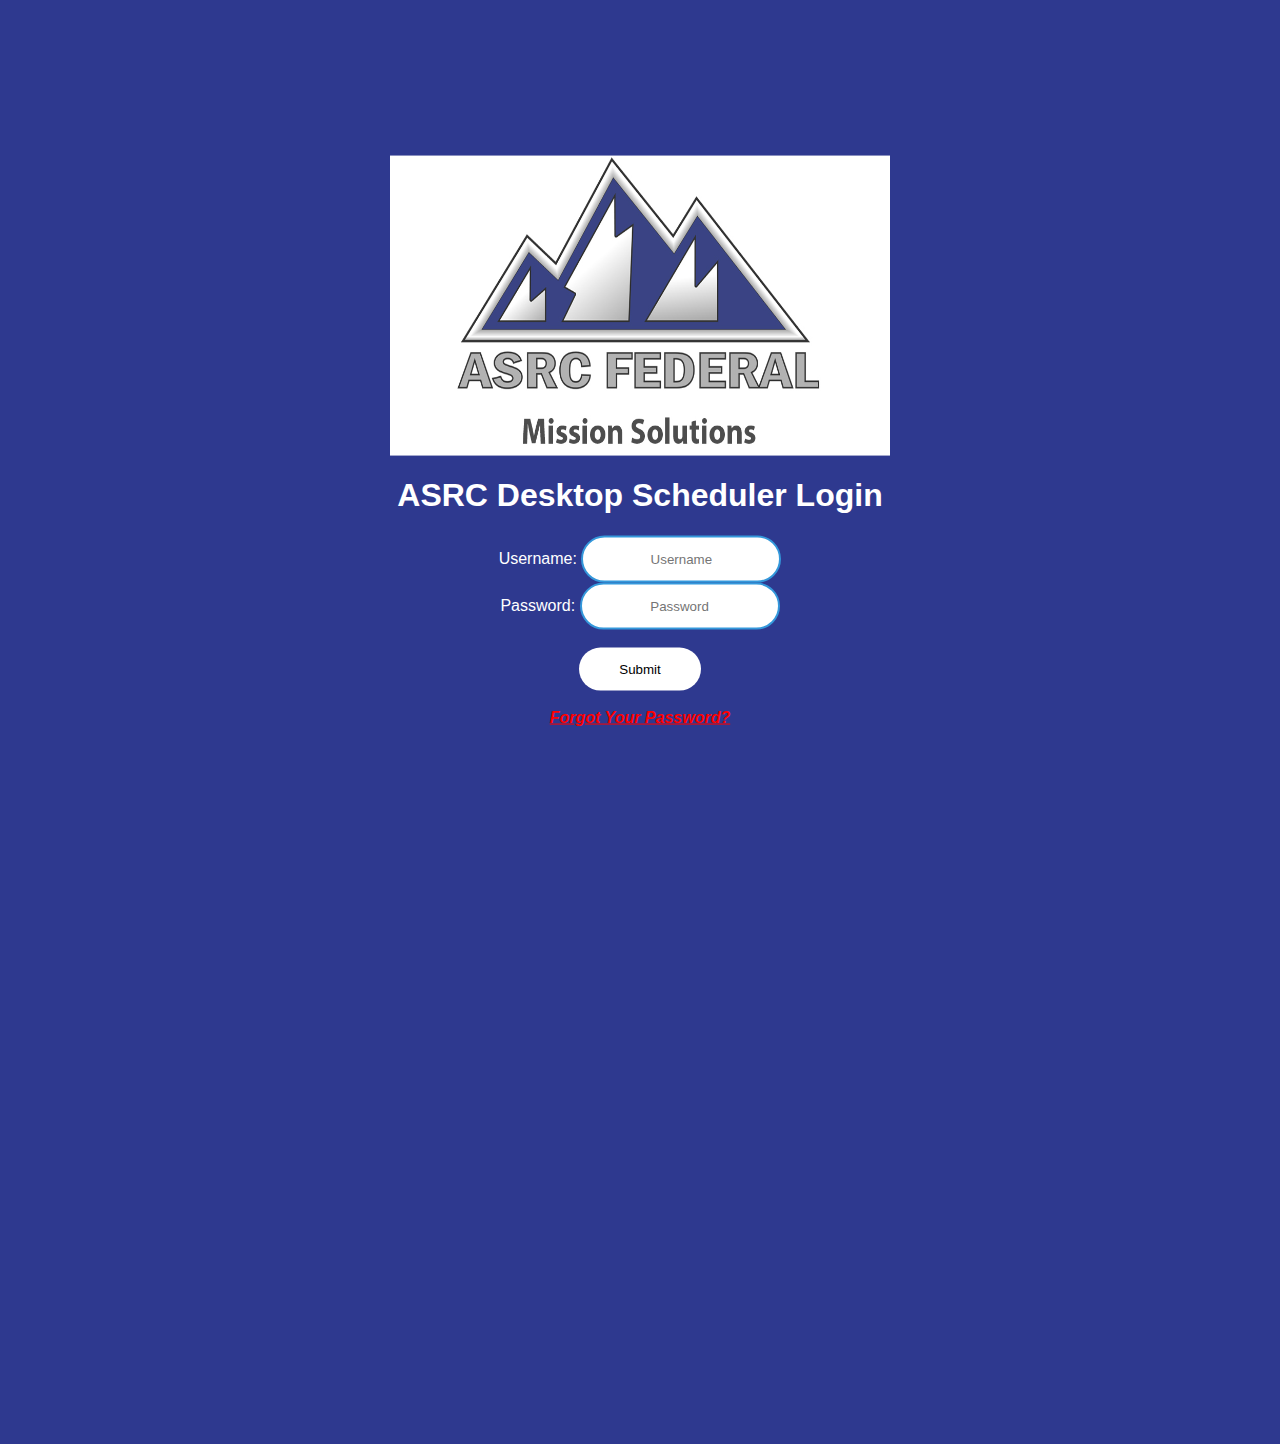
<file: login.html>
<!DOCTYPE html5>
<!-- HTML form for how the login is setup. 
Authors:Eric DeAngelis, David Serrano (serranod7). -->


<html lang="en" dir="ltr">
  <head>
    <meta chartset="utf-8">
    <title>ASRC Desktop Scheduler Login</title>
    <link rel="stylesheet" href="login.css">
    <script src = "docCookies.js"></script>
    <script src = "https://ajax.googleapis.com/ajax/libs/jquery/3.3.1/jquery.min.js"></script>
  </head>
  <body>
    <form class="box">
      <!-- <img src="Images\asrc_logo.jpg" class="img" alt="ASRC"> --> <!-- Image without link -->
      <a href="https://www.asrcfederal.com/"><img src="Images\asrc_logo.jpg" title="ASRC" class="img" alt="ASRC"></a>
      <h1>ASRC Desktop Scheduler Login </h1>
      Username:  <input id="username" type="text" name="user" value="" placeholder="Username">
      <br>
      Password: <input id="password" type="password" name="password" value="" placeholder="Password">
      <br>
      <br>
      <input type="button" onclick="check(this.form)" name="submit" id="submit" value="Submit">
      <br>
      <br>
      <a href="changepwd.php" class="change" > Forgot Your Password? </a>
      <br>
      <br>
      <!-- <a href="index.html" class="change" > Guest Login (TEST ONLY) </a> --> <!-- Remove me in final release. -->
      <div id="message"></div>
    </form>
  </body>
  
  <script language="javascript">
    function check(form) { /*function to check userid & password*/
        fetch("api/validate_user.php",{
            method: "POST",
            headers: {
                "Content-Type":"application/x-www-form-urlencoded",
            },
            body: $.param({
                "username":document.getElementById("username").value,
                "password":document.getElementById("password").value
            })
        }).then(function(response){
            response.json().then(function(data){
                if(data.validation == true){
                    docCookies.setItem("username", form.user.value);
                    docCookies.setItem("password", form.password.value);
                    window.location.href = "index.html";
                }else{
                    document.getElementById("message").innerHTML = "Login attempt failed. Username or Password is incorrect";
                }
            })
        });
    }
  </script>
</html>
</file>
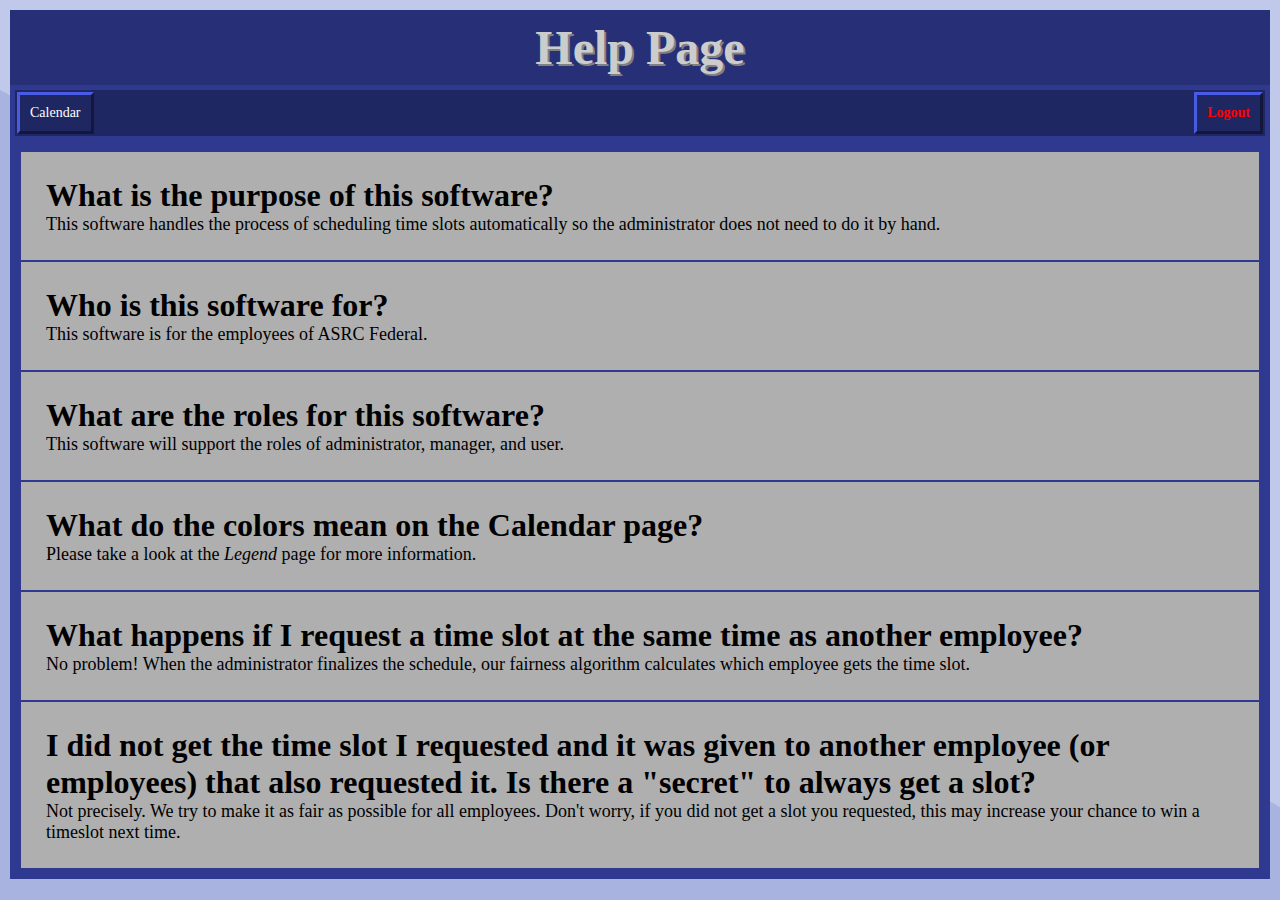
<file: Views/helppage.html>
<!DOCTYPE html>
<!-- Can post/update with common FAQs -->
<!-- Author: Kyle Kaminski -->

<html lang="en">
  <head>
    <!-- Highest level of CSS, applies to all pages of the software. -->
    <link rel="stylesheet" href="../Styles/desktop.css" />

    <!-- CSS specifically for this page. -->
    <link rel="stylesheet" type="text/css" href="../Styles/helppage.css" />

    <title>Help Page</title>
  </head>

  <body class="background" background="../Images/Background.png">
    <div class="header">Help Page</div>
    <div class="topnav">
      <ul class="top">
        <li><a href="index">Calendar</a></li>
        <li><a class="logout" onclick="logout()">Logout</a></li>
      </ul>
    </div>
    <div class="FAQ">
      <ul class="response">
        <li class="question">What is the purpose of this software?</li>
        <li class="answer">
          This software handles the process of scheduling time slots
          automatically so the administrator does not need to do it by hand.
        </li>
      </ul>
      <ul class="response">
        <li class="question">Who is this software for?</li>
        <li class="answer">
          This software is for the employees of ASRC Federal.
        </li>
      </ul>
      <ul class="response">
        <li class="question">What are the roles for this software?</li>
        <li class="answer">
          This software will support the roles of administrator, manager, and
          user.
        </li>
      </ul>
      <ul class="response">
        <li class="question">What do the colors mean on the Calendar page?</li>
        <li class="answer">
          Please take a look at the <i>Legend</i> page for more information.
        </li>
      </ul>
      <ul class="response">
        <li class="question">
          What happens if I request a time slot at the same time as another
          employee?
        </li>
        <li class="answer">
          No problem! When the administrator finalizes the schedule, our
          fairness algorithm calculates which employee gets the time slot.
        </li>
      </ul>
      <ul class="response">
        <li class="question">
          I did not get the time slot I requested and it was given to another
          employee (or employees) that also requested it. Is there a "secret" to
          always get a slot?
        </li>
        <li class="answer">
          Not precisely. We try to make it as fair as possible for all
          employees. Don't worry, if you did not get a slot you requested, this
          may increase your chance to win a timeslot next time.
        </li>
      </ul>
    </div>
  </body>
</html>
</file>
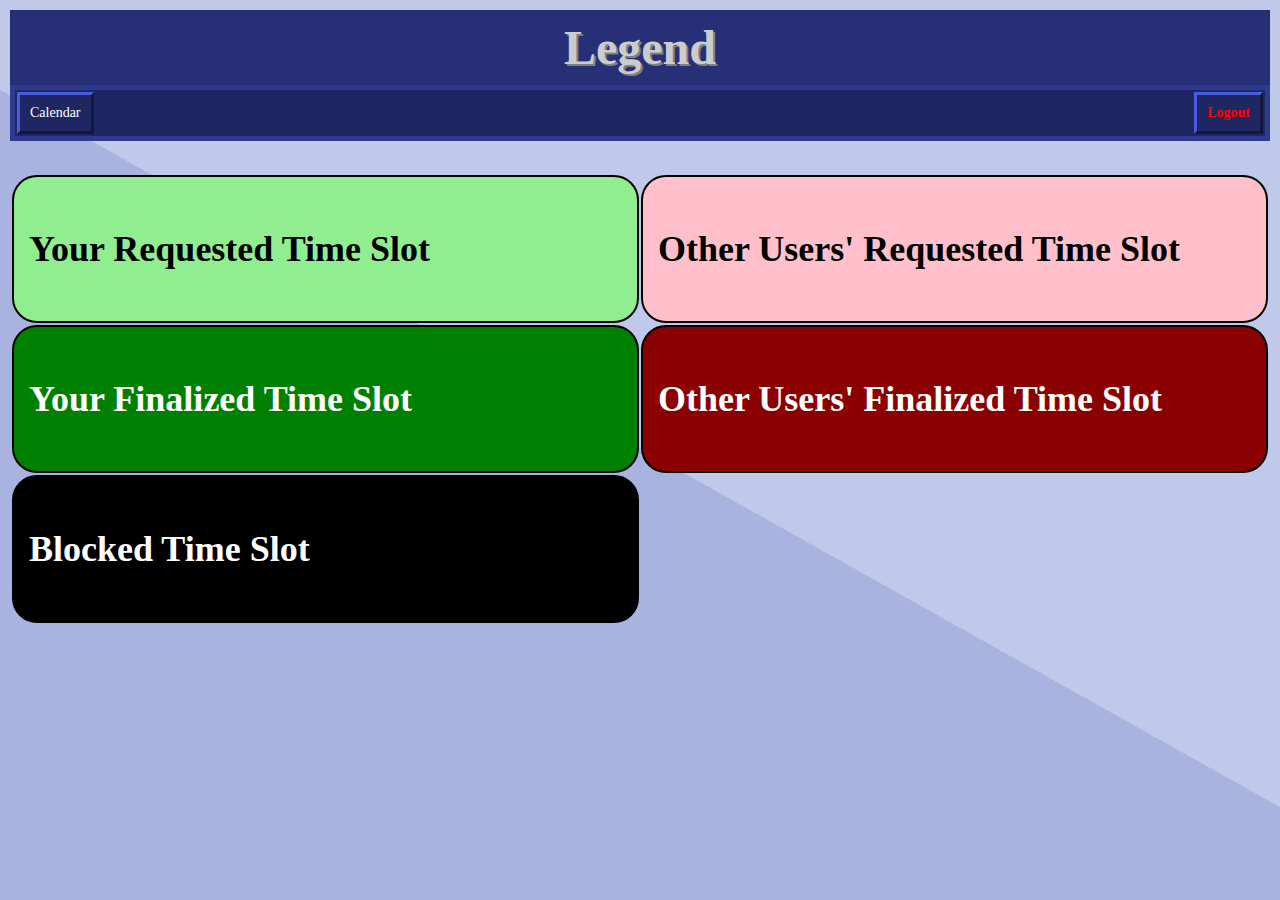
<file: Views/legend.html>
<!DOCTYPE html>
<!-- Shows a legend for the time slot colors. -->
<!-- Author: Kyle Kaminski -->

<html lang="en">

<head>
    <!-- Highest level of CSS, applies to all pages of the software. -->
    <link rel="stylesheet" href="../Styles/desktop.css">

    <!-- CSS specifically for this page. -->
    <link rel="stylesheet" type="text/css" href="../Styles/legend.css">

    <title>Legend</title>
</head>

<body class="background" background="../Images/Background.png">
    <div class="header">Legend</div>
    <div class="topnav">
        <ul class="top">
            <li><a href="index">Calendar</a></li>
            <li><a class="logout" onclick="logout()">Logout</a></li>
        </ul>
    </div>

    <br></br>

    <table class="legend">
        <tr>
            <td class="URequested">
                <p>Your Requested Time Slot</p>
            </td>
            <td class="ORequested">
                <p>Other Users' Requested Time Slot</p>
            </td>
        </tr>
        <tr>
            <td class="UFinalized">
                <p>Your Finalized Time Slot</p>
            </td>
            <td class="OFinalized">
                <p>Other Users' Finalized Time Slot</p>
            </td>
        </tr>
        <tr>
            <td class="Blocked">
                <p>Blocked Time Slot</p>
            </td>
        </tr>
    </table>
</body>

</html>
</file>
<file: login.css>
/* Css for the login prompt, Author:Eric DeAngelis */

body {
        margin:0;
        padding:0;
        font-family:sans-serif;
        background:#2e398f;
        overflow: hidden;
}

.img {
        width: 500px;
        height: 300px;
}

.a {
        width: 500px;
        height: 300px;
}

.box {
        width:700px;
        padding:700px;
        position: absolute;
        top:50%;
        left:50%;
        transform:translate(-50%,-50%);
        text-align:center;
        color:white;
}

.box h1 {
        color:white;
        font-weight: bold;
}

.box input[type = "text"],.box input[type = "password"] {
        border:0;
        background:white;
        display:block:
        margin:20px auto;
        text-align:center;
        border:2px solid #3498db;
        padding:14px 10px;
        width:200px;
        outline:none;
        color: black;
        border-radius:24px;
        transition:0.25s;
}

.box input[type = "text"]:focus,.box input[type = "password"]:focus {
        width:280px;
        border-color: #6470cb;
}

.box input[type = "submit"] {
        border:0;
        background:white;
        display:block:
        margin: 24px auto:
        border:2px solid #2ecc71;
        padding:14px 40px;
        outline:none;
        color:black;
        border-radius:24px;
        transition:0.25s;
        cursor:pointer;
}

.box input[type = "button"] {
        border:0;
        background:white;
        display:block:
        margin: 24px auto:
        border:2px solid #2ecc71;
        padding:14px 40px;
        outline:none;
        color:black;
        border-radius:24px;
        transition:0.25s;
        cursor:pointer;
}

.box input[type = "submit"]:hover {
        background:#6470cb;
}

.box input[type = "button"]:hover {
        background:#6470cb;
}

.change {
        font-weight: bold;
        font-style: italic;
        color:red;
}
</file>
<file: Styles/desktop.css>
/* Author: Kyle Kaminski */

/* Backdrop image
   Note for Kyle: This puts the background image on both the html and body
   it looks alright on the calendar page but when the menu shifts on the admin page
   the body moves with it and it looks like trash. I Couldn't figure it out so it's all
   you brotha! You'll also notice a gray bar at the bottom of the body on calendar page.
   Dunno how to get rid of that either.
*/
html,
body {
  margin: 0;
  background: url(../Images/Background.png) no-repeat center center fixed;
  -webkit-background-size: cover;
  -moz-background-size: cover;
  -o-background-size: cover;
  background-size: cover;
}

.header {
  font-family: verdana;
  text-shadow: 2px 2px grey;
  background: #273076;
  text-align: center;
  font-weight: bold;
  color: #ccc;
  font-size: 48px;
  cursor: default;
  padding: 10px;
}

/* Style the top navigation bar */
.topnav {
  font-family: verdana;
  overflow: hidden;
  background-color: #2e398f;
  padding: 5px;
}

/* Universal CSS for the header background in the top nav */
ul {
  list-style-type: none;
  margin: 0;
  padding: 2px;
  overflow: hidden;
  background-color: #00000050;
}

li a {
  float: left;
  display: block;
  color: white !important;
  text-align: center;
  padding: 10px;
  text-decoration: none;
  cursor: pointer;
  border: outset;
  border-color: #2e398f;
}
li a:hover {
  background-color: #2e398f;
  border: inset;
  color: white !important;
  border-color: #273076;
}

.topnav button {
  display: block;
  color: white;
  text-align: center;
  padding: 14px 16px;
  text-decoration: none;
}
.topnav button:hover {
  background-color: #111;
}

/* Override the color to always be red. */
/* On the Admin page, overrides the bootstrap API, makes the
 Login button color grey for some reason. */
.logout {
  color: red !important;
  font-weight: bold;
  float: right;
}
.logout:hover {
  color: red !important;
}

button {
  font-family: verdana;
  font-size: 16px;
  background-color: #2e398f;
  color: white;
  padding: 12px 20px;
  border-radius: 5px;
  cursor: pointer;
  float: left;
  border: outset;
  border-color: #273076;
}

button:hover {
  background-color: #273076;
  border: inset;
  border-color: #273076;
}

body {
  margin: 10px 10px;
  padding: 0;
  font-family: verdana;
  font-size: 14px;
  background-color: white;
}

.container {
  border-radius: 5px;
  padding: 25px;
  /* margin: 0; */
}

/* Style for the nav bar. */
.top {
  list-style-type: none;
  margin: 0;
  padding: 2px;
  overflow: hidden;
  background-color: #00000050;
}

/* Syling for form entries. */
input[type="text"],
/* input[type="password"], */
input[type="new-pwd"],
input[type="new-pwd-c"],
input[type="search"],
input[type="date"],
/* span[role="textbox"], */
select,
textarea {
  width: 100%;
  padding: 12px;
  border: 1px solid #2e398f;
  border-radius: 5px;
  resize: vertical;
  cursor: pointer;
}

/* Custom checkbox, unselected. */
input[type="checkbox"],
input[type="radio"] {
  top: 0px;
  left: 0px;
  height: 24px;
  width: 24px;
  background-color: transparent;
  border-radius: 5px;
  border: 2px solid #2e398f;
  font-size: 24px;
}

/* Custom checkbox, selected. */
input[type="checkbox"]::after {
  content: "";
  left: 12px;
  top: 12px;
  height: 0px;
  width: 0px;
  border-radius: 5px;
  border: 2px solid #2e398f;
  border-width: 0 3px 3px 0;
  -webkit-transform: rotate(0deg) scale(0);
  -ms-transform: rotate(0deg) scale(0);
  transform: rotate(0deg) scale(0);
  opacity: 1;
}

/* Fixes the line on the left of the checkbox. */
input[type="checkbox"] {
  font-size: 100% !important;
}

.box input[type="submit"] {
  border: outset;
  color: white;
  border-color: #273076;
  background: #2e398f;
  padding: 14px 40px;
  outline: none;
  border-radius: 24px;
  cursor: pointer;
}

/* .box input[type="text"],
.box input[type="password"],
.box input[type="new-pwd"],
.box input[type="new-pwd-c"] {
  background: white;
  text-align: center;
  font-size: 18px;
  border: 2px solid #273076;
  padding: 14px 10px;
  width: 300px;
  outline: none;
  color: black;
  border-radius: 24px;
  cursor: text;
} */

/* Styling for aligning forms with a lot of consecutive text boxes. */
.MultiTextBoxForm {
  font-weight: bold;
  color: #2e398f;
}

/* Override the border colors for (calendar) tables of the API. */
.fc th,
.fc td {
  border-color: #2e398f !important;
}

.footer {
  background-color: #ccc;
  text-align: center;
  padding: 5px;
}

/* Styling for any type of neutral notification. */
.NNotif {
  border: 5px dotted #2e398f;
  background-color: #2e398f20;
  font-weight: bold;
  padding: 5px;
}

/* Warning message that the current content is WIP. */
/* Temp CSS code, delete when working on this page. */
.WIP {
  color: #ccc;
  font-size: inherit;
  font-weight: bold;
  background: #2e398f;
  width: 50%;
  padding: 25px;
  border: 15px dashed;
  border-color: yellow;
}

/* CSS for the scrollbar. */
/* width */
::-webkit-scrollbar {
  width: 15px;
}

/* Track */
::-webkit-scrollbar-track {
  background: #ccc;
  border-left: 2px solid #2e398f;
}

/* Handle */
::-webkit-scrollbar-thumb {
  background: #2e398f;
}

/* Handle on hover */
::-webkit-scrollbar-thumb:hover {
  background: #273076;
}
/* End scrollbar CSS. */

.footer {
  visibility: hidden !important;
}
</file>
<file: Styles/helppage.css>
/* Author: Kyle Kaminski */

/* Style of the entire FAQ section of this page. */
.FAQ {
  background-color: #FFFFFF !important;
  border: #2e398f solid;
  border-width: 10px;
} 

/* A group of a question and a respective answer. */
.response {
  padding: 25px;
  border: #2e398f solid;
  border-width: 1px;
  
}

.question {
  font-weight: bold;
  font-size: 32px;
}

.answer {
  font-size: 18px;
}
</file>
<file: Styles/legend.css>
/* Author: Kyle Kaminski */

.legend {
  font-size: 36px;
  font-weight: bold;
  cursor: default;
}

.URequested {
  background-color: lightgreen;
  border: 2px solid black;
  border-radius: 25px;
  padding: 15px;
  width: 40%;
}
  
.UFinalized {
  background-color: green;
  color: white !important;
  border: 2px solid black;
  border-radius: 25px;
  padding: 15px;
  width: 40%;
}
  
.ORequested {
  background-color: pink;
  border: 2px solid black;
  border-radius: 25px;
  padding: 15px;
  width: 40%;
}
  
.OFinalized {
  background-color: darkred;
  color: white !important;
  border: 2px solid black;
  border-radius: 25px;
  padding: 15px;
  width: 40%;
}

.Blocked {
  background-color: black;
  color: white !important;
  border: 2px solid black;
  border-radius: 25px;
  padding: 15px;
  width: 40%;
}
</file>
